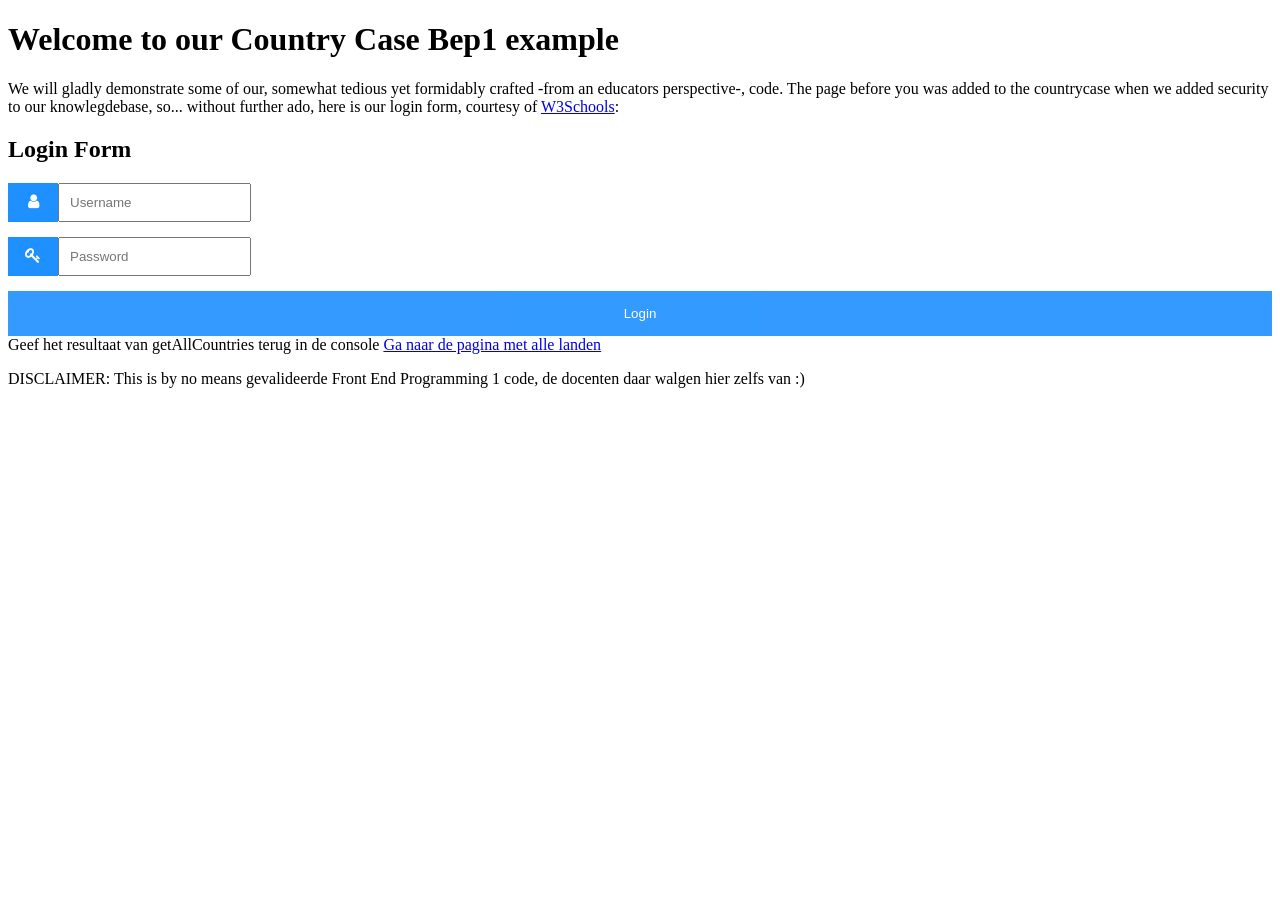
<file: src/main/webapp/index.html>
<!DOCTYPE html>
<html lang="en">
<head>
    <meta charset="UTF-8">
    <title>Landingpage</title>
    <link rel="stylesheet" href="css/formstyle.css">
    <!-- Add icon library -->
    <link rel="stylesheet" href="https://cdnjs.cloudflare.com/ajax/libs/font-awesome/4.7.0/css/font-awesome.min.css">
</head>
<body>
<h1>Welcome to our Country Case Bep1 example</h1>
We will gladly demonstrate some of our, somewhat tedious yet formidably crafted -from an educators perspective-, code.
The page before you was added to the countrycase when we added security to our knowlegdebase, so... without further ado, here is our login form, courtesy of <a href="https://www.w3schools.com/howto/howto_css_form_icon.asp" target="_blank">W3Schools</a>:

<form id="loginForm">
    <h2>Login Form</h2>
    <div class="input-container">
        <em class="fa fa-user icon"></em>
        <label>
            <input class="input-field" type="text" placeholder="Username" name="username">
        </label>
    </div>

    <div class="input-container">
        <em class="fa fa-key icon"></em>
        <label>
            <input class="input-field" type="password" placeholder="Password" name="password">
        </label>
    </div>

    <button id="loginformsubmit" type="button" class="btn">Login</button>
</form>

<span id="showMeAllCountries">Geef het resultaat van getAllCountries terug in de console</span>
<a href="/allcountries.html" title="ga naar de pagina met alle landen">Ga naar de pagina met alle landen</a>
<script src="js/formlogin.js"></script>

<footer>
    <p>DISCLAIMER: This is by no means gevalideerde Front End Programming 1 code, de docenten daar walgen hier zelfs van :)</p>
</footer>
</body>
</html>
</file>
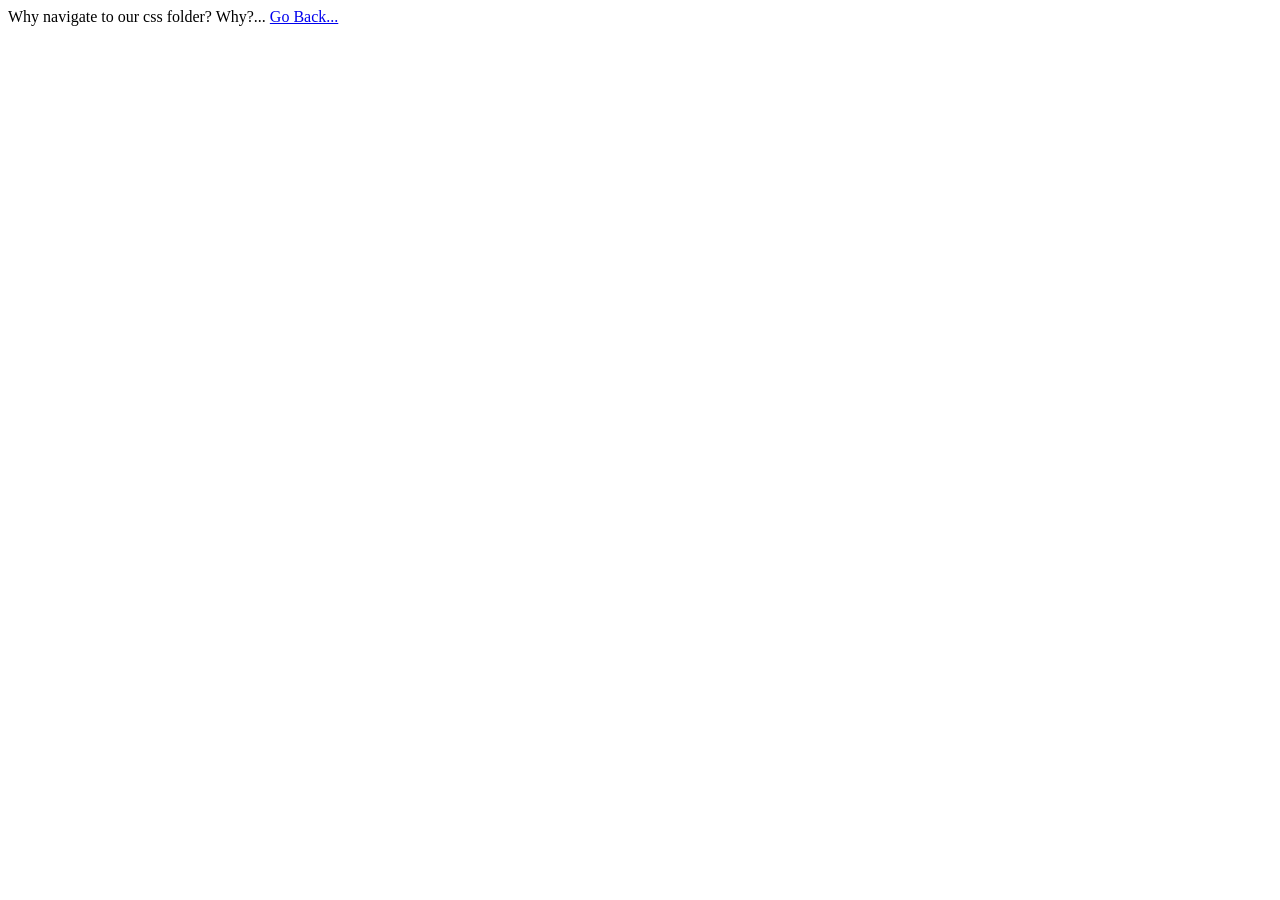
<file: src/main/webapp/css/index.html>
<!DOCTYPE html>
<html lang="en">
<head>
    <meta charset="UTF-8">
    <meta http-equiv="refresh" content="5; URL=/index.html">
    <title>why?</title>
    <meta>
</head>
<body>
Why navigate to our css folder? Why?... <a href="/index.html">Go Back...</a>

</body>
</html>
</file>
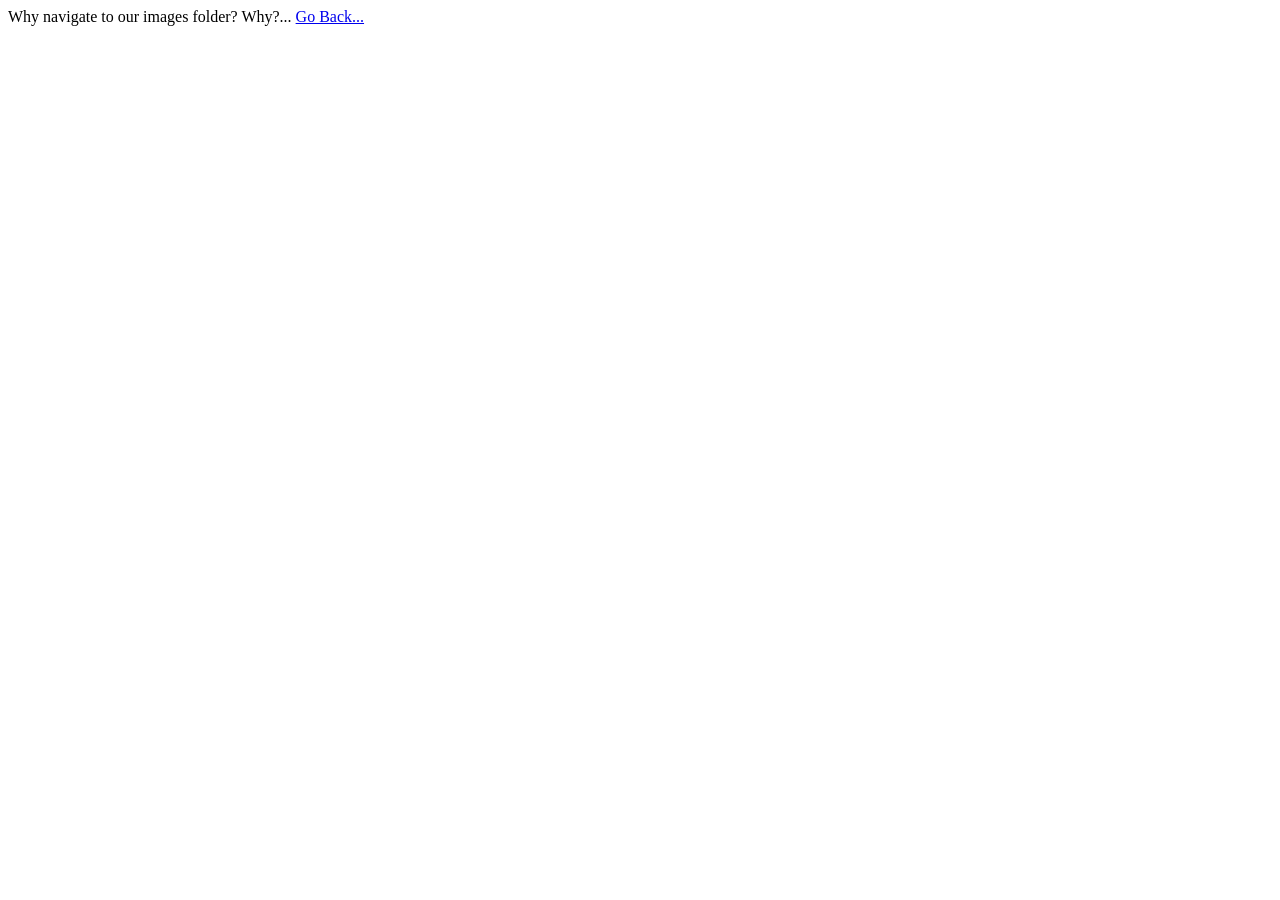
<file: src/main/webapp/images/index.html>
<!DOCTYPE html>
<html lang="en">
<head>
    <meta charset="UTF-8">
    <meta http-equiv="refresh" content="5; URL=/index.html">
    <title>why?</title>
    <meta>
</head>
<body>
Why navigate to our images folder? Why?... <a href="/index.html">Go Back...</a>

</body>
</html>
</file>
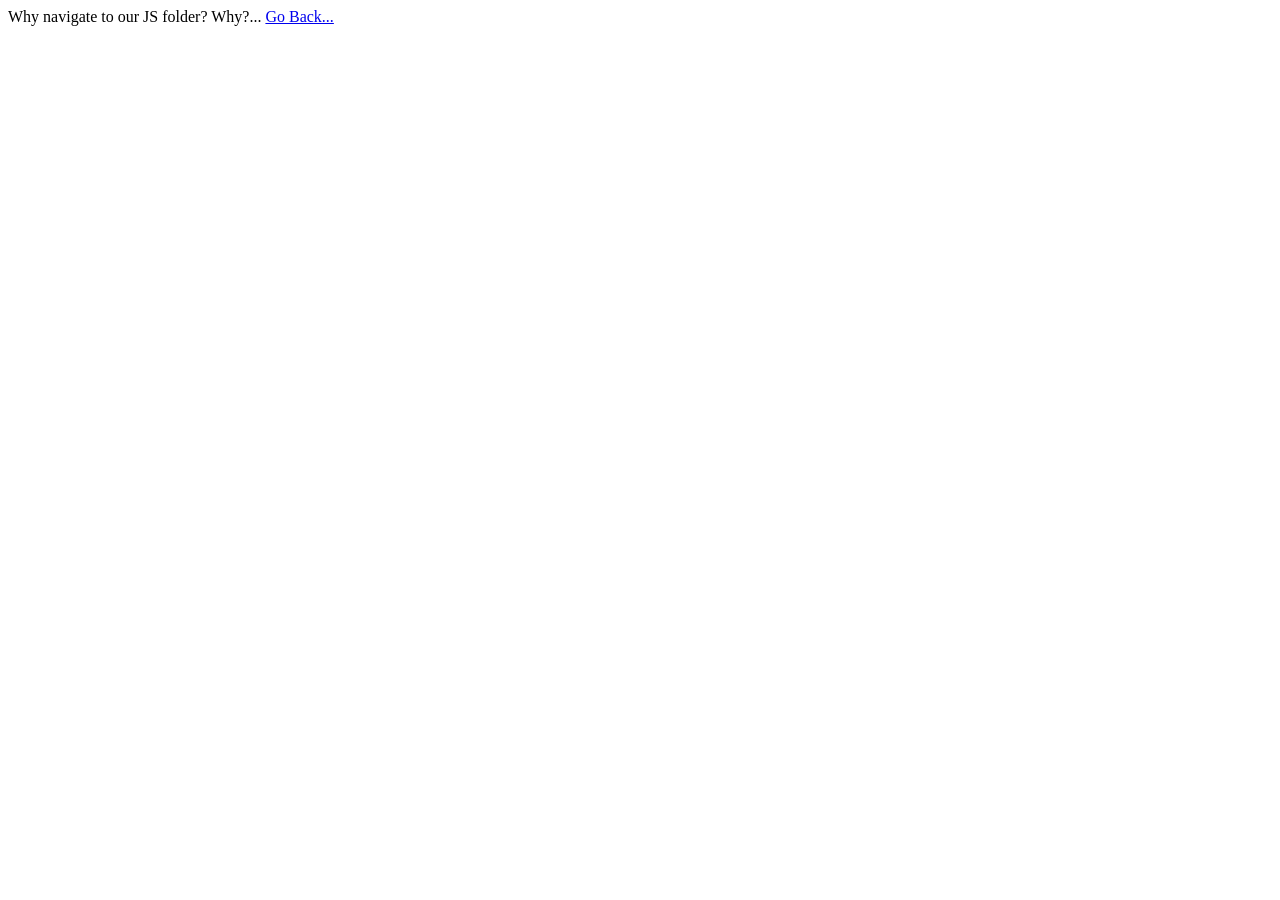
<file: src/main/webapp/js/index.html>
<!DOCTYPE html>
<html lang="en">
<head>
    <meta charset="UTF-8">
    <meta http-equiv="refresh" content="5; URL=/index.html">
    <title>why?</title>
    <meta>
</head>
<body>
Why navigate to our JS folder? Why?... <a href="/index.html">Go Back...</a>

</body>
</html>
</file>
<file: src/main/webapp/css/formstyle.css>
* {box-sizing: border-box;}

/* Style the input container */
.input-container {
    display: flex;
    width: 100%;
    margin-bottom: 15px;
}

/* Style the form icons */
.icon {
    padding: 10px;
    background: dodgerblue;
    color: white;
    min-width: 50px;
    text-align: center;
}

/* Style the input fields */
.input-field {
    width: 100%;
    padding: 10px;
    outline: none;
}

.input-field:focus {
    border: 2px solid dodgerblue;
}

/* Set a style for the submit button */
.btn {
    background-color: dodgerblue;
    color: white;
    padding: 15px 20px;
    border: none;
    cursor: pointer;
    width: 100%;
    opacity: 0.9;
}

.btn:hover {
    opacity: 1;
}
</file>
